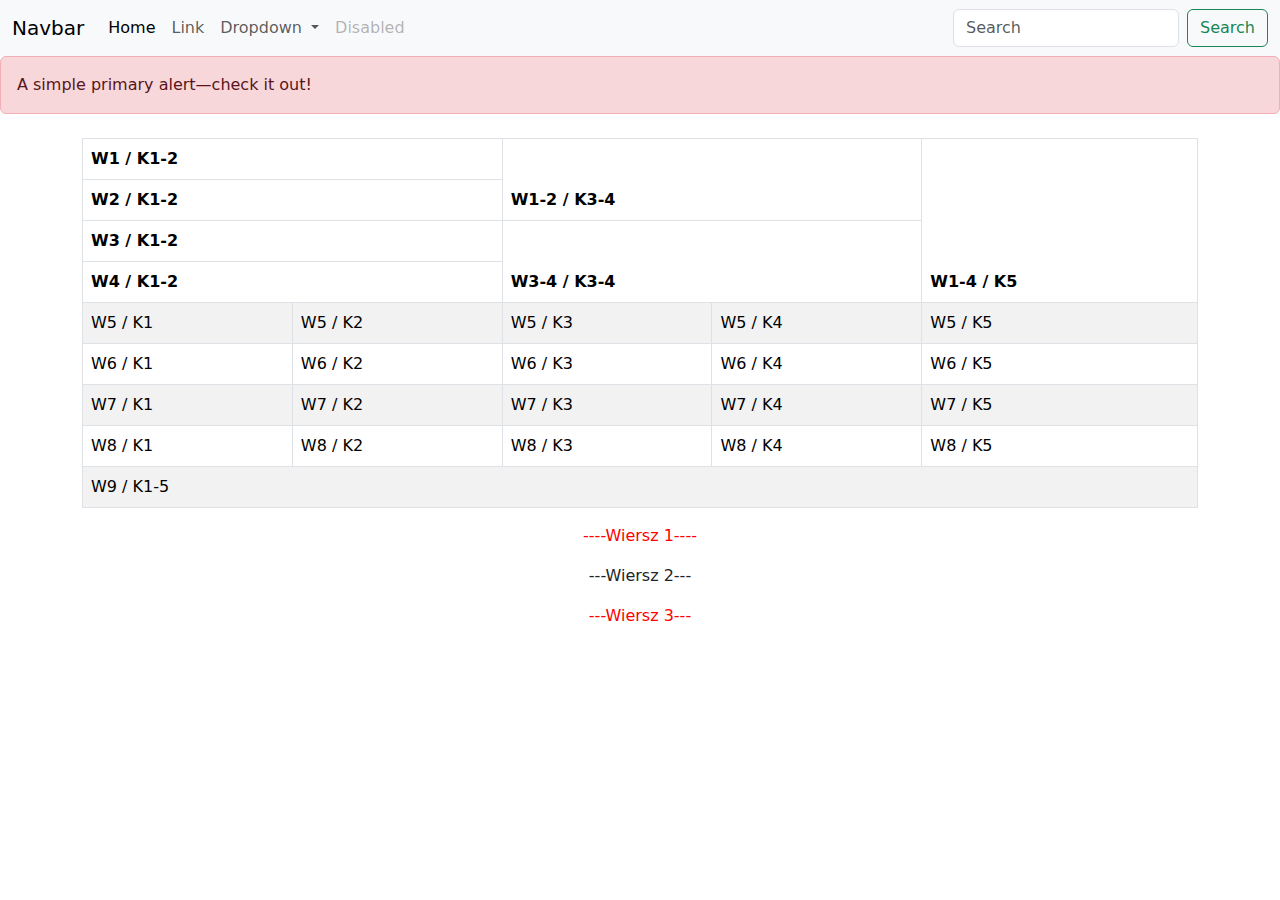
<file: Strona_WWW zad2/index.html>
<!DOCTYPE html>
<html lang="en">
<head>
    <meta charset="UTF-8">
    <meta name="viewport" content="width=device-width, initial-scale=1.0">
    <title>Document</title>
    <!--<link href="https://cdn.jsdelivr.net/npm/bootstrap@5.3.3/dist/css/bootstrap.min.css" rel="stylesheet" integrity="sha384-QWTKZyjpPEjISv5WaRU9OFeRpok6YctnYmDr5pNlyT2bRjXh0JMhjY6hW+ALEwIH" crossorigin="anonymous">-->
    <link rel="stylesheet" href="css/bootstrap.min.css">
    <link rel="stylesheet" href="css/style.css">

    
</head>
<body>
    <nav class="navbar navbar-expand-lg bg-body-tertiary">
        <div class="container-fluid">
          <a class="navbar-brand" href="#">Navbar</a>
          <button class="navbar-toggler" type="button" data-bs-toggle="collapse" data-bs-target="#navbarSupportedContent" aria-controls="navbarSupportedContent" aria-expanded="false" aria-label="Toggle navigation">
            <span class="navbar-toggler-icon"></span>
          </button>
          <div class="collapse navbar-collapse" id="navbarSupportedContent">
            <ul class="navbar-nav me-auto mb-2 mb-lg-0">
              <li class="nav-item">
                <a class="nav-link active" aria-current="page" href="#">Home</a>
              </li>
              <li class="nav-item">
                <a class="nav-link" href="#">Link</a>
              </li>
              <li class="nav-item dropdown">
                <a class="nav-link dropdown-toggle" href="#" role="button" data-bs-toggle="dropdown" aria-expanded="false">
                  Dropdown
                </a>
                <ul class="dropdown-menu">
                  <li><a class="dropdown-item" href="#">Action</a></li>
                  <li><a class="dropdown-item" href="#">Another action</a></li>
                  <li><hr class="dropdown-divider"></li>
                  <li><a class="dropdown-item" href="#">Something else here</a></li>
                </ul>
              </li>
              <li class="nav-item">
                <a class="nav-link disabled" aria-disabled="true">Disabled</a>
              </li>
            </ul>
            <form class="d-flex" role="search">
              <input class="form-control me-2" type="search" placeholder="Search" aria-label="Search">
              <button class="btn btn-outline-success" type="submit">Search</button>
            </form>
          </div>
        </div>
      </nav>
      <div class="alert alert-danger" role="alert">
        A simple primary alert—check it out!
      </div>
      

      <!--<script src="https://cdn.jsdelivr.net/npm/bootstrap@5.3.3/dist/js/bootstrap.bundle.min.js" integrity="sha384-YvpcrYf0tY3lHB60NNkmXc5s9fDVZLESaAA55NDzOxhy9GkcIdslK1eN7N6jIeHz" crossorigin="anonymous"></script>-->
      <script src="js/bootstrap.bundle.min.js"></script>




      <div class="container mt-4">
        <table class="table table-bordered table-striped table-hover">
          <thead class="thead-light">
            <tr>
              <th colspan="2">W1 / K1-2</th>
              <th colspan="2" rowspan="2">W1-2 / K3-4</th>
              <th rowspan="4">W1-4 / K5</th>
            </tr>
            <tr>
              <th colspan="2">W2 / K1-2</th>
            </tr>
            <tr>
              <th colspan="2">W3 / K1-2</th>
              <th colspan="2" rowspan="2">W3-4 / K3-4</th>
            </tr>
            <tr>
              <th colspan="2">W4 / K1-2</th>
            </tr>
          </thead>
          <tbody>
            <tr>
              <td>W5 / K1</td>
              <td>W5 / K2</td>
              <td>W5 / K3</td>
              <td>W5 / K4</td>
              <td>W5 / K5</td>
            </tr>
            <tr>
              <td>W6 / K1</td>
              <td>W6 / K2</td>
              <td>W6 / K3</td>
              <td>W6 / K4</td>
              <td>W6 / K5</td>
            </tr>
            <tr>
              <td>W7 / K1</td>
              <td>W7 / K2</td>
              <td>W7 / K3</td>
              <td>W7 / K4</td>
              <td>W7 / K5</td>
            </tr>
            <tr>
              <td>W8 / K1</td>
              <td>W8 / K2</td>
              <td>W8 / K3</td>
              <td>W8 / K4</td>
              <td>W8 / K5</td>
            </tr>
            <tr>
              <td colspan="5">W9 / K1-5</td>
            </tr>
          </tbody>
        </table>
      </div>


<div class="center-content mt-2">
  <p>----Wiersz 1----</p>
  <section>
    <p>---Wiersz 2---</p>
  </section>
  <div class="center-content mt-2">
<p>---Wiersz 3---</p>


    </body>
</html>
</file>
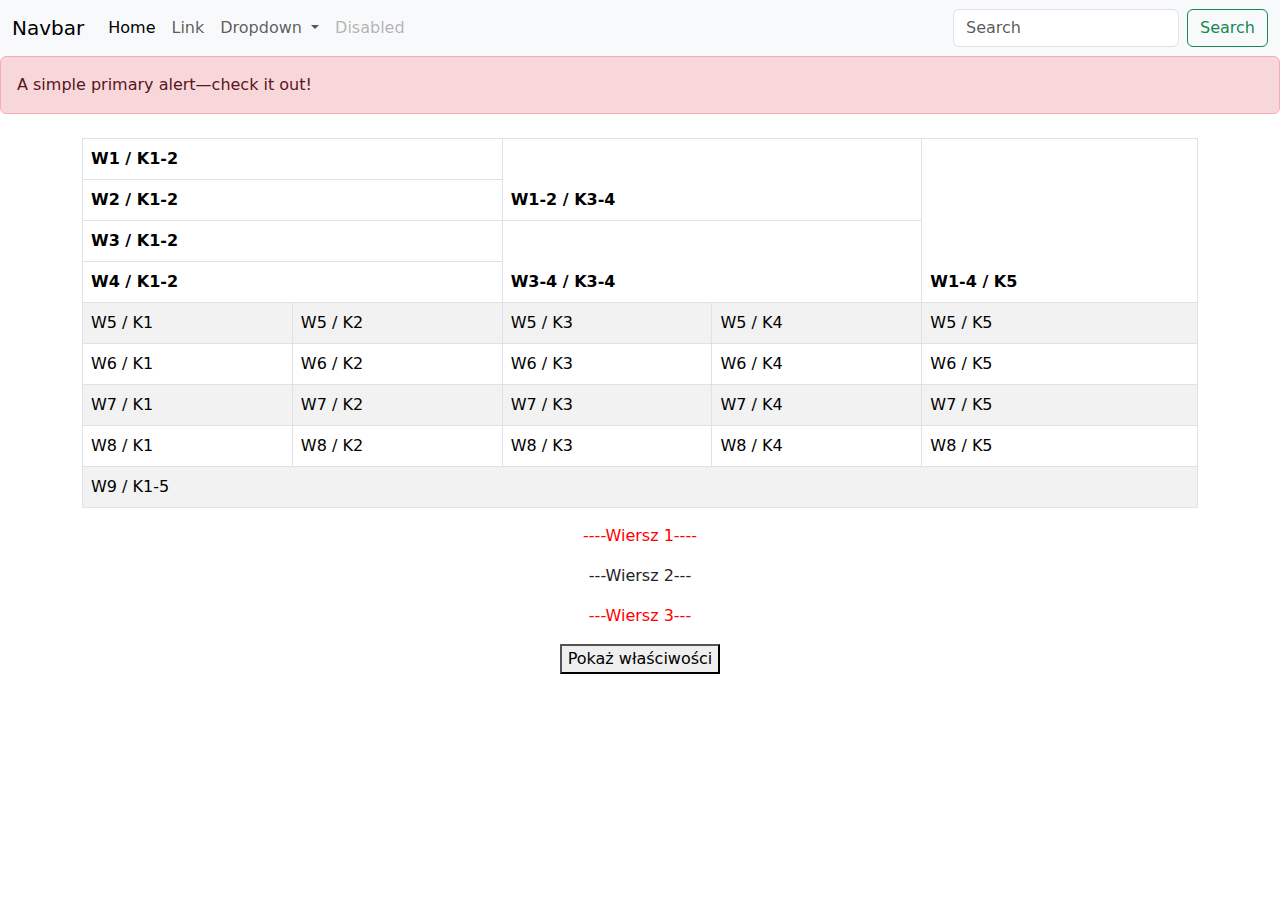
<file: Strona_WWW zad3/index.html>
<!DOCTYPE html>
<html lang="en">
<head>
    <meta charset="UTF-8">
    <meta name="viewport" content="width=device-width, initial-scale=1.0">
    <title>Document</title>
    <!--<link href="https://cdn.jsdelivr.net/npm/bootstrap@5.3.3/dist/css/bootstrap.min.css" rel="stylesheet" integrity="sha384-QWTKZyjpPEjISv5WaRU9OFeRpok6YctnYmDr5pNlyT2bRjXh0JMhjY6hW+ALEwIH" crossorigin="anonymous">-->
    <link rel="stylesheet" href="css/bootstrap.min.css">
    <link rel="stylesheet" href="css/style.css">

    
</head>
<body>
    <nav class="navbar navbar-expand-lg bg-body-tertiary">
        <div class="container-fluid">
          <a class="navbar-brand" href="#">Navbar</a>
          <button class="navbar-toggler" type="button" data-bs-toggle="collapse" data-bs-target="#navbarSupportedContent" aria-controls="navbarSupportedContent" aria-expanded="false" aria-label="Toggle navigation">
            <span class="navbar-toggler-icon"></span>
          </button>
          <div class="collapse navbar-collapse" id="navbarSupportedContent">
            <ul class="navbar-nav me-auto mb-2 mb-lg-0">
              <li class="nav-item">
                <a class="nav-link active" aria-current="page" href="#">Home</a>
              </li>
              <li class="nav-item">
                <a class="nav-link" href="#">Link</a>
              </li>
              <li class="nav-item dropdown">
                <a class="nav-link dropdown-toggle" href="#" role="button" data-bs-toggle="dropdown" aria-expanded="false">
                  Dropdown
                </a>
                <ul class="dropdown-menu">
                  <li><a class="dropdown-item" href="#">Action</a></li>
                  <li><a class="dropdown-item" href="#">Another action</a></li>
                  <li><hr class="dropdown-divider"></li>
                  <li><a class="dropdown-item" href="#">Something else here</a></li>
                </ul>
              </li>
              <li class="nav-item">
                <a class="nav-link disabled" aria-disabled="true">Disabled</a>
              </li>
            </ul>
            <form class="d-flex" role="search">
              <input class="form-control me-2" type="search" placeholder="Search" aria-label="Search">
              <button class="btn btn-outline-success" type="submit">Search</button>
            </form>
          </div>
        </div>
      </nav>
      <div class="alert alert-danger" role="alert">
        A simple primary alert—check it out!
      </div>
      

      <!--<script src="https://cdn.jsdelivr.net/npm/bootstrap@5.3.3/dist/js/bootstrap.bundle.min.js" integrity="sha384-YvpcrYf0tY3lHB60NNkmXc5s9fDVZLESaAA55NDzOxhy9GkcIdslK1eN7N6jIeHz" crossorigin="anonymous"></script>-->
      <script src="js/bootstrap.bundle.min.js"></script>




      <div class="container mt-4">
        <table class="table table-bordered table-striped table-hover">
          <thead class="thead-light">
            <tr>
              <th colspan="2">W1 / K1-2</th>
              <th colspan="2" rowspan="2">W1-2 / K3-4</th>
              <th rowspan="4">W1-4 / K5</th>
            </tr>
            <tr>
              <th colspan="2">W2 / K1-2</th>
            </tr>
            <tr>
              <th colspan="2">W3 / K1-2</th>
              <th colspan="2" rowspan="2">W3-4 / K3-4</th>
            </tr>
            <tr>
              <th colspan="2">W4 / K1-2</th>
            </tr>
          </thead>
          <tbody>
            <tr>
              <td>W5 / K1</td>
              <td>W5 / K2</td>
              <td>W5 / K3</td>
              <td>W5 / K4</td>
              <td>W5 / K5</td>
            </tr>
            <tr>
              <td>W6 / K1</td>
              <td>W6 / K2</td>
              <td>W6 / K3</td>
              <td>W6 / K4</td>
              <td>W6 / K5</td>
            </tr>
            <tr>
              <td>W7 / K1</td>
              <td>W7 / K2</td>
              <td>W7 / K3</td>
              <td>W7 / K4</td>
              <td>W7 / K5</td>
            </tr>
            <tr>
              <td>W8 / K1</td>
              <td>W8 / K2</td>
              <td>W8 / K3</td>
              <td>W8 / K4</td>
              <td>W8 / K5</td>
            </tr>
            <tr>
              <td colspan="5">W9 / K1-5</td>
            </tr>
          </tbody>
        </table>
      </div>


<div class="center-content mt-2">
  <p>----Wiersz 1----</p>
  <section>
    <p>---Wiersz 2---</p>
  </section>
  <div class="center-content mt-2">
<p>---Wiersz 3---</p>

<!-- Przycisk do wywołania funkcji -->
<button id="showPropertiesButton">Pokaż właściwości</button>

<script src="js/script.js"></script>

    </body>
</html>
</file>
<file: Strona_WWW zad2/css/style.css>
div>p, div+p{color: red;}

.center-content {
    text-align: center;
}
</file>
<file: Strona_WWW zad3/css/style.css>
div>p, div+p{color: red;}

.center-content {
    text-align: center;
}
</file>
